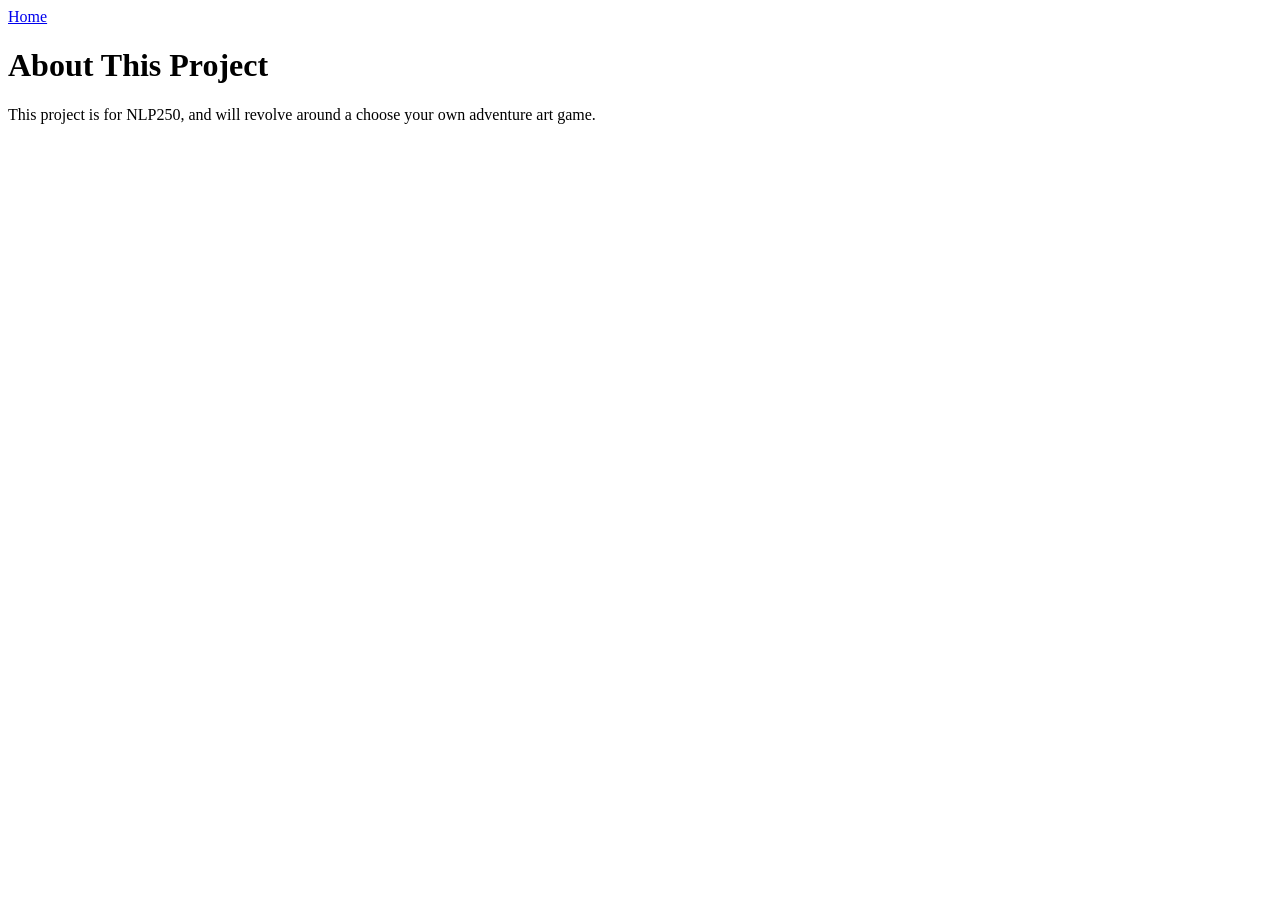
<file: pages/about.html>
<!doctype html>
<html lang="en">
  <head>
    <meta charset="UTF-8" />
    <meta name="viewport" content="width=device-width, initial-scale=1.0" />
    <title>About</title>
  </head>
  <body>
    <header>
      <nav>
        <a href="../index.html">Home</a>
      </nav>
      <div><h1>About This Project</h1></div>
      <div>
        <p>
          This project is for NLP250, and will revolve around a choose your own
          adventure art game.
        </p>
      </div>
    </header>
  </body>
</html>
</file>
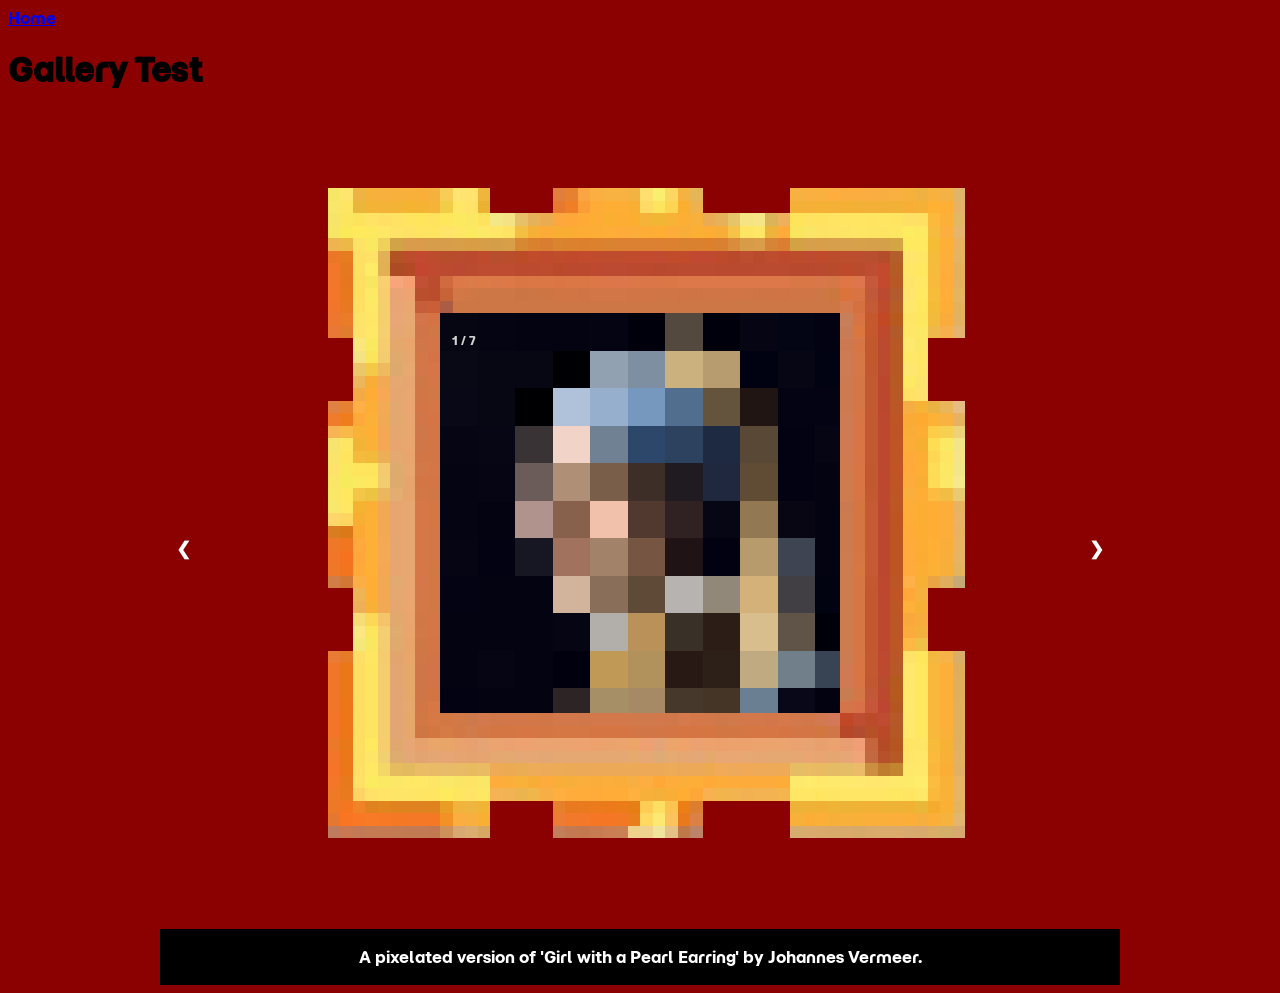
<file: pages/gallery.html>
<!doctype html>
<html lang="en">
  <head>
    <meta charset="UTF-8" />
    <meta name="viewport" content="width=device-width, initial-scale=1.0" />
    <title>Gallery</title>
    <link rel="stylesheet" href="../css/style.css" />
    <link rel="preconnect" href="https://fonts.googleapis.com" />
    <link rel="preconnect" href="https://fonts.gstatic.com" crossorigin />
    <link
      href="https://fonts.googleapis.com/css2?family=Momo+Trust+Display&display=swap"
      rel="stylesheet"
    />
  </head>
  <body class="gallery-page">
    <header>
      <nav>
        <a href="../index.html">Home</a>
      </nav>
    </header>

    <div>
      <h1>Gallery Test</h1>
    </div>

    <!-- Gallery Images -->
    <div class="container">
      <div class="gallery-stage">
        <div class="slide">
          <div class="numbertext"><p>1 / 7</p></div>
          <img
            src="../images/pearl.png"
            alt="A pixelated version of 'Girl with a Pearl Earring' by Johannes Vermeer."
          />
        </div>

        <div class="slide">
          <div class="numbertext"><p>2 / 7</p></div>
          <img
            src="../images/starry.png"
            alt="A pixelated version of 'The Starry Night' by Vincent van Gogh."
          />
        </div>

        <div class="slide">
          <div class="numbertext"><p>3 / 7</p></div>
          <img
            src="../images/smile.png"
            alt="A pixelated version of the 'Mona Lisa' by Leonardo da Vinci."
          />
        </div>

        <div class="slide">
          <div class="numbertext"><p>4 / 7</p></div>
          <img
            src="../images/composition.png"
            alt="A pixelated version of 'Composition A' by Piet Mondrian."
          />
        </div>

        <div class="slide">
          <div class="numbertext"><p>5 / 7</p></div>
          <img
            src="../images/devour.png"
            alt="A pixelated version of 'Saturn Devouring His Son' by Francisco Goya."
          />
        </div>

        <div class="slide">
          <div class="numbertext"><p>6 / 7</p></div>
          <img
            src="../images/man.png"
            alt="A pixelated version of 'The Son of Man' by René Magritte."
          />
        </div>

        <div class="slide">
          <div class="numbertext"><p>7 / 7</p></div>
          <img
            src="../images/wave.png"
            alt="A pixelated version of 'The Wave' by Hokusai."
          />
        </div>

        <!-- Decorative frame layered over the active slide -->
        <img
          class="frame-overlay"
          src="../images/frame.png"
          alt=""
          aria-hidden="true"
        />
      </div>

      <!-- Navigation -->
      <button
        class="prev"
        type="button"
        onclick="plusSlides(-1)"
        aria-label="Previous slide"
      >
        &#10094;
      </button>
      <button
        class="next"
        type="button"
        onclick="plusSlides(1)"
        aria-label="Next slide"
      >
        &#10095;
      </button>

      <!-- Image Caption -->
      <div class="caption-container">
        <p id="caption"></p>
      </div>
    </div>
    <script src="../scripts/gallery_script.js"></script>
  </body>
</html>
</file>
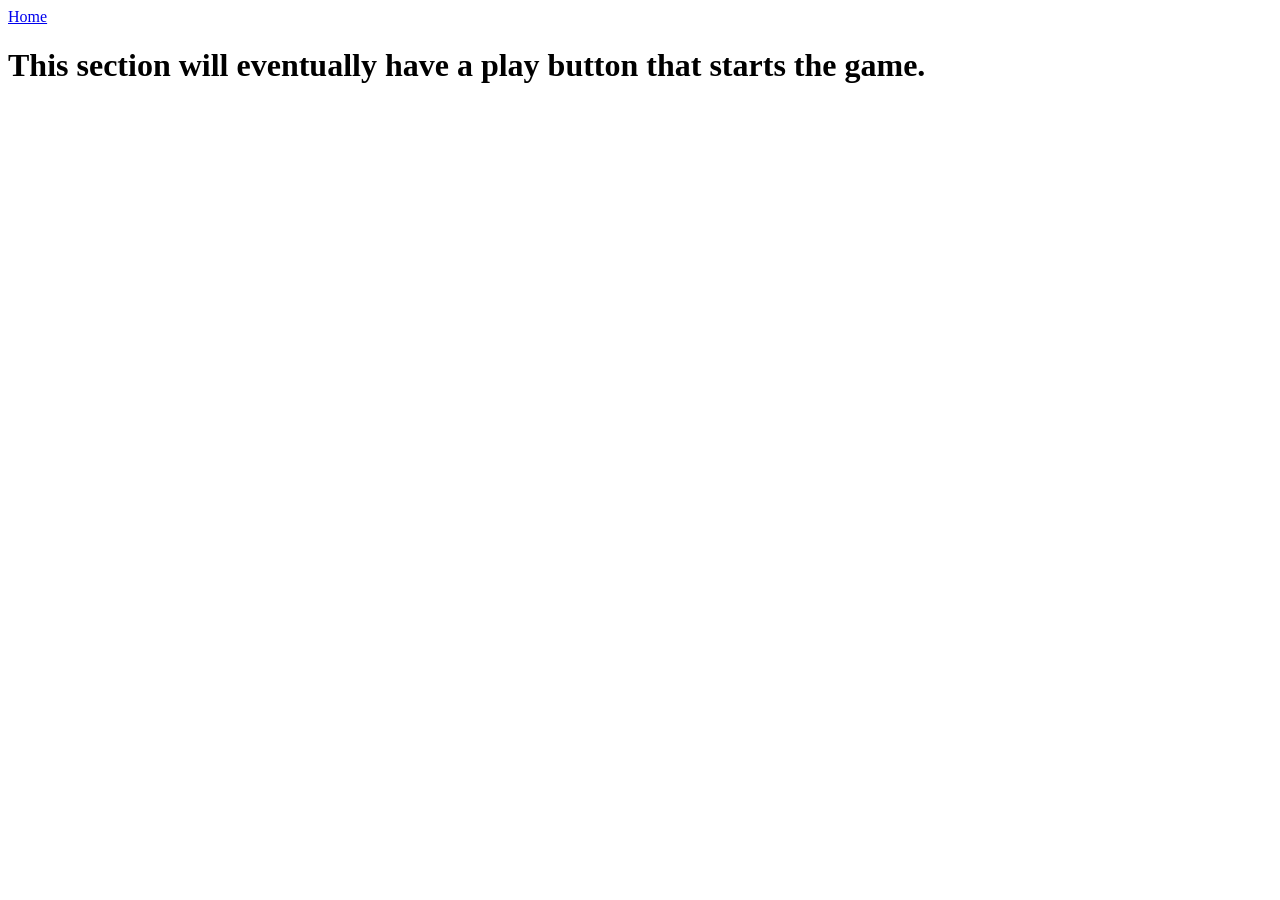
<file: pages/play.html>
<!doctype html>
<html lang="en">
  <head>
    <meta charset="UTF-8" />
    <meta name="viewport" content="width=device-width, initial-scale=1.0" />
    <title>Play</title>
  </head>
  <body>
    <header>
      <nav>
        <a href="../index.html">Home</a>
      </nav>
    </header>
    <div>
      <h1>
        This section will eventually have a play button that starts the game.
      </h1>
    </div>
  </body>
</html>
</file>
<file: css/style.css>
* {
  box-sizing: border-box;
}

.momo-trust-display-regular {
  font-family: "Momo Trust Display", sans-serif;
  font-weight: 400;
  font-style: normal;
}

.gallery-page {
  background-color: darkred;
  font-family: "Momo Trust Display", sans-serif;
  font-weight: 400;
  font-style: normal;
}

.container {
  position: relative;
  width: min(92vw, 960px);
  margin: 0 auto;
}

.slide {
  display: none;
  position: absolute;
  top: 25%;
  left: 25%;
  width: 50%;
  height: 50%;
}

.slide img {
  display: block;
  width: 100%;
  height: 100%;
  image-rendering: pixelated;
}

.gallery-stage {
  position: relative;
  width: min(calc(100% - 100px), 800px);
  aspect-ratio: 1;
  margin: 0 auto;
}

.frame-overlay {
  position: absolute;
  top: 50%;
  left: 50%;
  z-index: 2;
  width: 100%;
  height: 100%;
  transform: translate(-50%, -50%);
  pointer-events: none;
  image-rendering: pixelated;
}

.cursor {
  cursor: pointer;
}

.prev,
.next {
  border: none;
  background: transparent;
  cursor: pointer;
  position: absolute;
  top: 50%;
  width: auto;
  padding: 16px;
  margin-top: 0;
  transform: translateY(-50%);
  color: white;
  font-weight: bold;
  font-size: 18px;
  border-radius: 0 3px 3px 0;
  user-select: none;
  -webkit-user-select: none;
  z-index: 3;
}

.prev {
  left: 0;
}

.next {
  right: 0;
  border-radius: 3px 0 0 3px;
}

.prev:hover,
.next:hover {
  background-color: black;
}

.numbertext {
  color: lightgray;
  font-size: 12px;
  padding: 8px 12px;
  position: absolute;
  top: 0;
}

.caption-container {
  text-align: center;
  background-color: black;
  padding: 2px 16px;
  color: white;
  margin-top: 16px;
}
</file>
